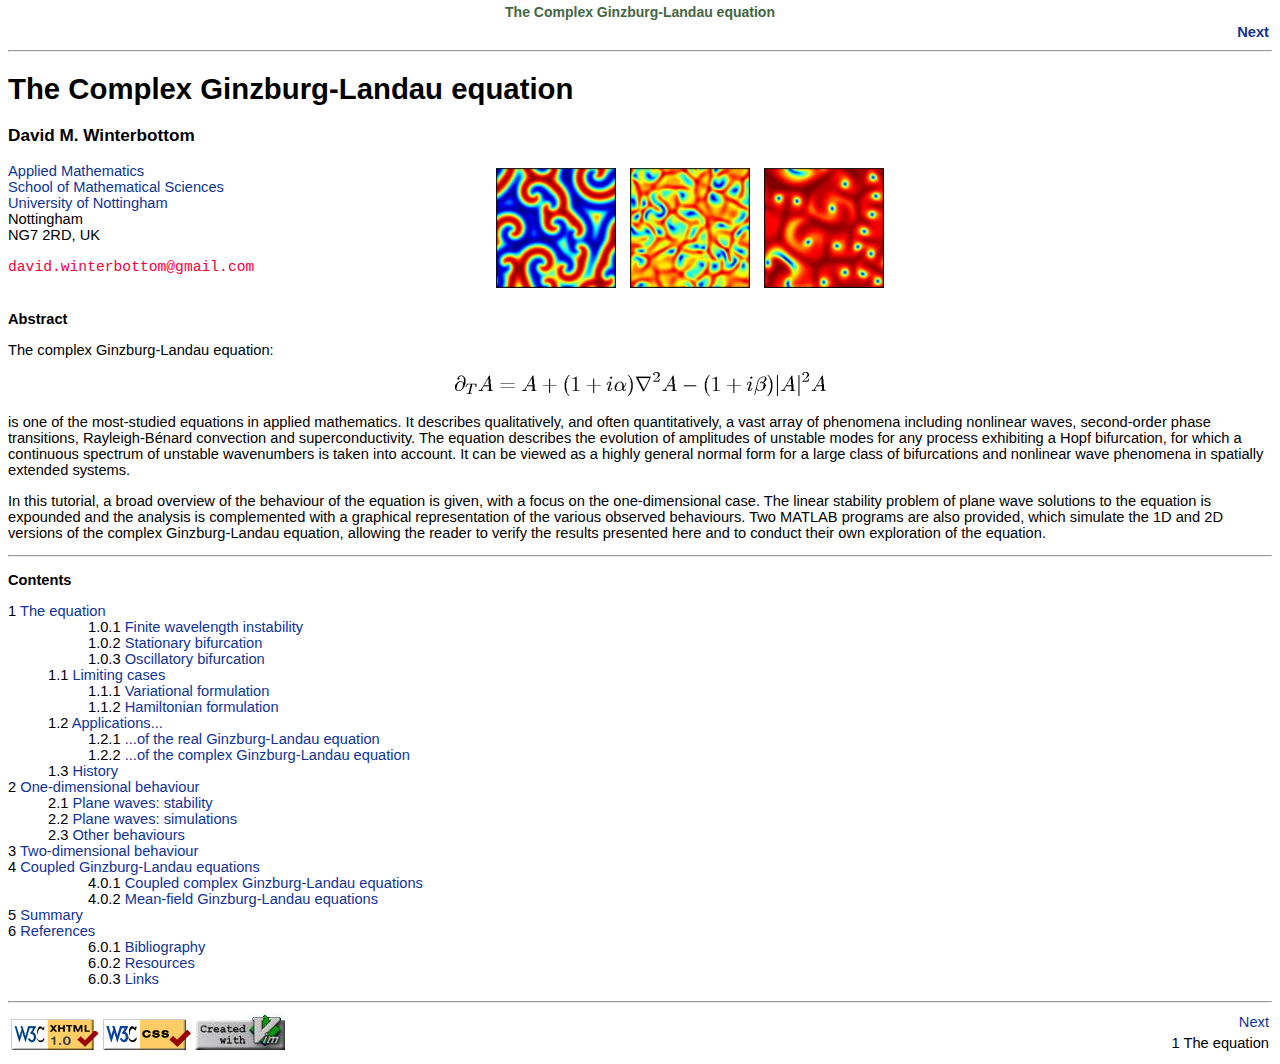
<file: static/tutorial/index.html>
<!DOCTYPE html PUBLIC "-//W3C//DTD XHTML 1.0 Strict//EN" 
	"http://www.w3.org/TR/xhtml1/DTD/xhtml1-strict.dtd">
<html xmlns="http://www.w3.org/1999/xhtml" xml:lang="en" lang="en">
	<head>
    <meta http-equiv="Content-Type" content="text/html; charset=ISO-8859-1" />
		<title>The complex Ginzburg-Landau equation</title>
		<link rel="stylesheet" href="tutorial-styles.css" type="text/css" />
		<link rel="home" href="index.html" title="The Complex Ginzburg-Landau equation" />
		<link rel="next" href="theeq.html" title="The equation" />
	</head>
	<body>
		<div class="navheader">
			<table summary="Navigation header" width="100%">
				<tbody>
					<tr>
						<th align="center">The Complex Ginzburg-Landau equation</th>
					</tr>
					<tr>
						<td align="right"><a accesskey="n" href="theeq.html">Next</a></td>
					</tr>
				</tbody>
			</table>
			<hr />
		</div>
		<h1 class="title">
			The Complex Ginzburg-Landau equation
		</h1>
		<h3 class="author">
			<span class="firstname">David M.</span> 
			<span class="surname">Winterbottom</span>
		</h3>
		<table cellspacing="0" cellpadding="0" width="100%">
			<tbody>
				<tr>
					<td>
						<a href="http://www.maths.nottingham.ac.uk/AppliedDiv/">Applied Mathematics</a><br />
						<a href="http://www.maths.nottingham.ac.uk/">School of Mathematical Sciences</a><br />
						<a href="http://www.nottingham.ac.uk">University of Nottingham</a><br />
						Nottingham<br />
						NG7 2RD, UK
						<p><tt><a class="email" href="mailto:david.winterbottom+research@gmail.com">david.winterbottom@gmail.com</a></tt></p>
					</td>
					<td>
						<img class="candy" src="images/2Da.jpg" alt="CGL pattern 1" />
						<img class="candy" src="images/2Db.jpg" alt="CGL pattern 2" />
						<img class="candy" src="images/2Dc.jpg" alt="CGL pattern 3" />
					</td>
				</tr>
			</tbody>
		</table>
		<p class="title"><b>Abstract</b></p>
		<p>
		The complex Ginzburg-Landau equation:
		</p>
		<div class="eq"><img src="eqs/bigCGL.gif" alt="CGL equation" /></div>
		<p>is one of the most-studied equations in applied mathematics.  
		It describes qualitatively, and often quantitatively, a vast array
		of phenomena including nonlinear waves, second-order phase transitions,
		Rayleigh-B&eacute;nard convection and superconductivity.
		The equation describes the evolution of amplitudes of unstable
		modes for any process exhibiting a Hopf bifurcation, for which a continuous 
		spectrum of unstable wavenumbers is taken into account. It can be 
		viewed as a highly general normal form for a large class of bifurcations and 
		nonlinear wave phenomena in	spatially extended systems.
		</p>
		<p>
		In this tutorial, a broad overview of the behaviour of the equation 
		is given, with a focus on the one-dimensional case.  The linear stability problem 
		of plane wave solutions to the equation is expounded and the analysis is
		complemented with a graphical representation of the various observed behaviours. 
		Two MATLAB programs are also provided, which simulate the 1D and 2D versions of
		the complex Ginzburg-Landau equation, allowing the reader to verify the results
		presented here and to conduct their own exploration of the equation.
		</p>
		<hr />
		<p class="title"><b>Contents</b></p>
		<div class="toc">
			<dl>
				<dt>1 <a href="theeq.html">The equation</a></dt>
				<dd>
				<dl>
					<dd>
					<dl>
						<dt>1.0.1 <a href="theeq.html#finite">Finite wavelength instability</a></dt>
						<dt>1.0.2 <a href="theeq.html#stationary">Stationary bifurcation</a></dt>
						<dt>1.0.3 <a href="theeq.html#oscillatory">Oscillatory bifurcation</a></dt>
					</dl>
					</dd>
				</dl>
				</dd>
				<dd>
				<dl>
					<dt>1.1 <a href="limitcases.html">Limiting cases</a></dt>
					<dd>
					<dl>
						<dt>1.1.1 <a href="limitcases.html#variational">Variational formulation</a></dt>
						<dt>1.1.2 <a href="limitcases.html#hamiltonian">Hamiltonian formulation</a></dt>
					</dl>
					</dd>
					<dt>1.2 <a href="apps.html">Applications...</a></dt>
					<dd>
					<dl>
						<dt>1.2.1 <a href="apps.html#rgl">...of the real Ginzburg-Landau equation</a></dt>
						<dt>1.2.2 <a href="apps.html#cgl">...of the complex Ginzburg-Landau equation</a></dt>
					</dl>
					</dd>
					<dt>1.3 <a href="history.html">History</a></dt>
				</dl>
				</dd>
				<dt>2 <a href="1D.html">One-dimensional behaviour</a></dt>
				<dd>
				<dl>
					<dt>2.1 <a href="planewaves.html">Plane waves: stability</a></dt>
					<dt>2.2 <a href="pw-sims.html">Plane waves: simulations</a></dt>
					<dt>2.3 <a href="coherent.html">Other behaviours</a></dt>
				</dl>
				</dd>
				<dt>3 <a href="2D.html">Two-dimensional behaviour</a></dt>
				<dt>4 <a href="coupledCGL.html">Coupled Ginzburg-Landau equations</a></dt>
				<dd>
				<dl>
					<dd>
					<dl>
						<dt>4.0.1 <a href="coupledCGL.html#ccgl">Coupled complex Ginzburg-Landau equations</a></dt>
						<dt>4.0.2 <a href="coupledCGL.html#mfgl">Mean-field Ginzburg-Landau equations</a></dt>
					</dl>
					</dd>
				</dl>
				</dd>
				<dt>5 <a href="summary.html">Summary</a></dt>
				<dt>6 <a href="references.html">References</a></dt>
				<dd>
				<dl>
					<dd>
					<dl>
						<dt>6.0.1 <a href="references.html#bib">Bibliography</a></dt>
						<dt>6.0.2 <a href="references.html#resources">Resources</a></dt>
						<dt>6.0.3 <a href="references.html#links">Links</a></dt>
					</dl>
					</dd>
				</dl>
				</dd>
			</dl>
		</div>
		<div class="navfooter"><hr />
		<table summary="Navigation footer" width="100%">
			<tbody>
				<tr>
					<td class="leftlink" rowspan="2">
						<a href="http://validator.w3.org/check?url=referer"><img src="icons/XHTML.gif" alt="Valid XHTML 1.0!" height="31" width="88" /></a>
						<a href="http://jigsaw.w3.org/css-validator/check/referer"><img src="icons/css.gif" alt="Valid CSS !" height="31px" width="88px" /></a>
						<a href="http://www.vim.org"><img src="icons/vimcreate.jpg" alt="created with Vim" /></a>
					</td>
					<td class="centerlink"></td>
					<td class="rightlink"><a accesskey="n" href="theeq.html">Next</a></td>
				</tr>
				<tr>
					<td class="centerlink"></td>
					<td class="rightlink">1 The equation</td>
				</tr>
			</tbody>
		</table>
		</div>
        <script type="text/javascript">
var gaJsHost = (("https:" == document.location.protocol) ? "https://ssl." : "http://www.");
document.write(unescape("%3Cscript src='" + gaJsHost + "google-analytics.com/ga.js' type='text/javascript'%3E%3C/script%3E"));
</script>
<script type="text/javascript">
var pageTracker = _gat._getTracker("UA-3494213-5");
pageTracker._initData();
pageTracker._trackPageview();
</script>
	</body>
</html>
</file>
<file: static/tutorial/tutorial-styles.css>
/* TUTORIAL-STYLES
 * David M. Winterbottom
 * pmxdmw@nottingham.ac.uk */
 
/* Basic document properties */
BODY, P, LI, DT, TD {
	font-size : 11pt ;
	font-family : helvetica, arial, verdana, sans-serif ;
	vertical-align : top;
}
IMG {
	border : 0pt ;
}
LI {
	padding-bottom : 10px ;
}
A:link, A:visited, A:active {
	color: #103496 ; 
	border: none ; 
	text-decoration: none ; 
}
A:hover {
	color: #1b57fa; 
	border: none; 
	text-decoration: underline;
}
.ref:link, .ref:visited, .ref:active {
	color: #167638 ; 
	border: none ; 
	text-decoration: none ; 
}
.ref:hover {
	color: #25c45d; 
	border: none; 
	text-decoration: underline;
}
.email:link, .email:visited, .email:active {
	color : #f3003d ;
	border: none ; 
	text-decoration: none ; 
}
.ref:hover {
	color: #25c45d; 
	border: none; 
	text-decoration: underline;
}
.bib {
	color: #a5003f ; 
	border: none ; 
	text-decoration: none ; 
	font-weight : bold ;
}
.nohover:hover {
	color: #a5003f; 
	border: none; 
	text-decoration: none;
}

/* Text styles */
.stress {
	font-weight : bold ;
}

/* Figures and equations */
.simrow {
	text-align : center ;
}
.sims {
	width : 200px ;
}
.address {
	width : 30% ;
}
.candy {
	width : 120px ;
	height : 120px ;
	padding : 5px ;
}
.figure {
	text-align : center ;
}
.caption {
	font-size : 10pt ;
	text-align : center ;
	padding-left: 200px ;
	padding-right: 200px ;
}
.eq {
	text-align : center ;
	padding-top : 0px ;
	padding-bottom : 0px ;
}
.high {
	padding-bottom : 0px ;
	vertical-align : bottom ;
}
.iconlist {
	text-align : center ;
	vertical-align : middle ;
}
.icon {
	vertical-align : middle ;
	padding-left : 30px ; 
}
.iconnote {
	vertical-align : middle ;
}

/* Navigation bars */
.leftlink {
	text-align : left ;
	vertical-align : top ;
	width : 40% ;
}
.centerlink {
	text-align : center ;
	vertical-align : top ;
	width : 20% ;
}
.rightlink {
	text-align : right ;
	vertical-align : top ;
	width : 40% ;
}
.navheader {
	margin-top: -0.5em;
	margin-bottom: 0.5em;
	text-align: right;
	color: #446644;
	font-size: 14px;
  font-weight: bold;
}
</file>
